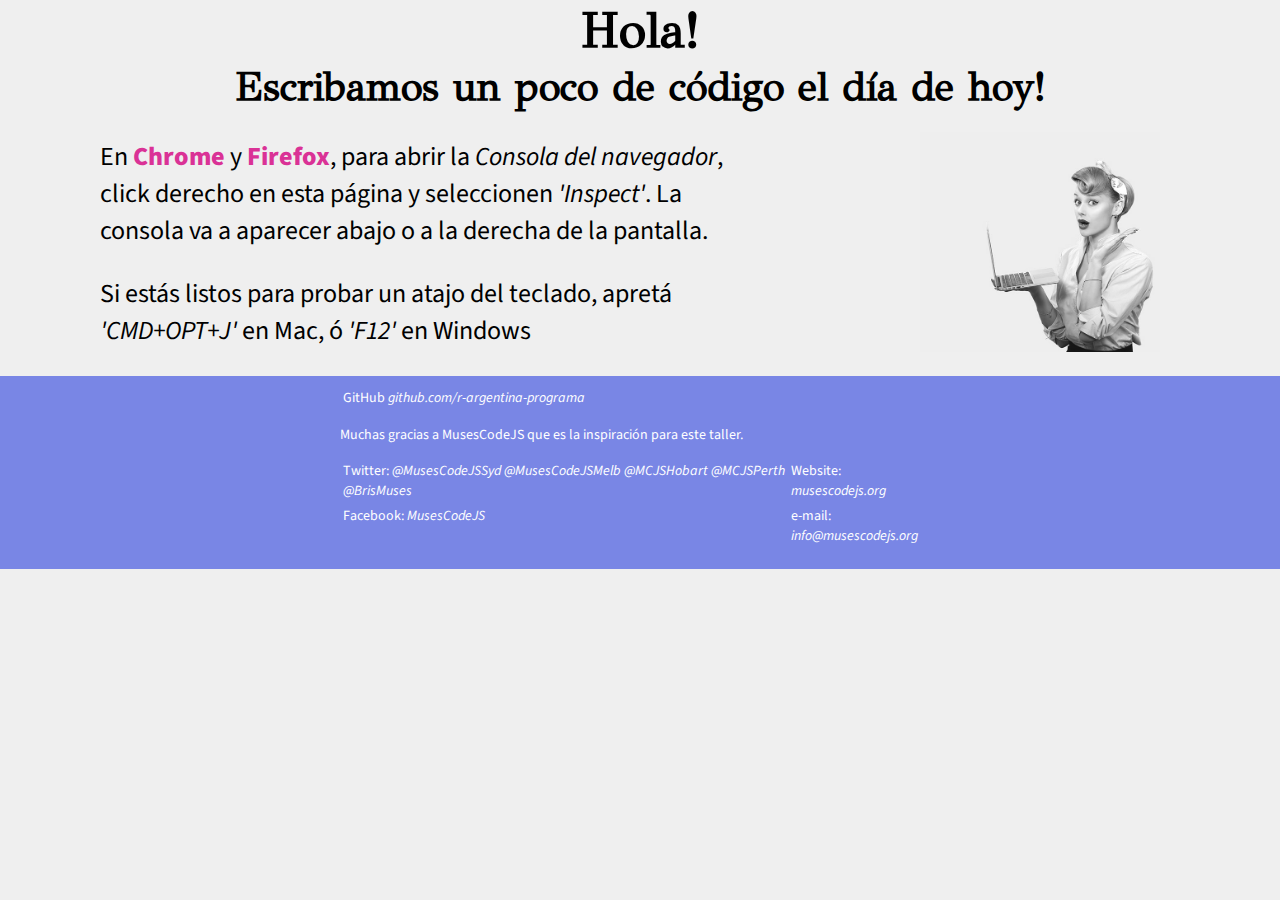
<file: index.html>
<!doctype html>
<html lang="en">

<head>
  <meta charset="UTF-8">
  <title>r/Argentina programa | Intro a JavaScript</title>
  <link rel="stylesheet" href="https://fonts.googleapis.com/css?family=GFS+Didot">
  <link rel="stylesheet" href="https://fonts.googleapis.com/css?family=Source+Sans+Pro:200">
  <link rel="stylesheet" href="css/main.css">
</head>

<body>
  <header>
    <h1>Hola!</h1>
    <h2>Escribamos un poco de código el día de hoy!</h2>
  </header>

  <main>
    <div>
      <p>En <a href="https://www.google.com/chrome/">Chrome</a> y <a href="https://www.mozilla.org/en-GB/firefox/new/">Firefox</a>,
        para abrir la <i>Consola del navegador</i>, click derecho en esta página y seleccionen <i>'Inspect'</i>. La consola va a aparecer
          abajo o a la derecha de la pantalla.
      <p>Si estás listos para probar un atajo del teclado, apretá <i>'<abbr title="Command">CMD</abbr>+<abbr title="Option">OPT</abbr>+J'</i>
        en Mac, ó <i>'F12'</i> en Windows</p>
    </div>

    <div id="logo">
      <img src="img/woman_bw.jpg" alt="Welcome to Muses Code JS">
    </div>
  </main>

  <footer>
    <div>
      <ul>
        <li class="website">
            <span>GitHub</span>
            <a href="https://github.com/r-argentina-programa/introduccion-a-js" target="_blank">github.com/r-argentina-programa</a>
        </li>
      </ul>
    </div>
    <div>
      <p>Muchas gracias a MusesCodeJS que es la inspiración para este taller.</p>
    </div>
    <div>
      <ul>
        <li class="twitter">
          <span>Twitter:</span>
          <a href="https://twitter.com/MusesCodeJSSyd" target="_blank" rel="noopener noreferrer">@MusesCodeJSSyd</a>
          <a href="https://twitter.com/MusesCodeJSMelb" target="_blank" rel="noopener noreferrer">@MusesCodeJSMelb</a>
          <a href="https://twitter.com/MCJSHobart" target="_blank" rel="noopener noreferrer">@MCJSHobart</a>
          <a href="https://twitter.com/MCJSPerth" target="_blank" rel="noopener noreferrer">@MCJSPerth</a>
          <a href="https://twitter.com/BrisMuses" target="_blank" rel="noopener noreferrer">@BrisMuses</a>
        </li>
        <li class="facebook">
          <span>Facebook:</span>
          <a href="https://www.facebook.com/MusesCodeJS" target="_blank" rel="noopener noreferrer">MusesCodeJS</a>
        </li>
      </ul>
      <ul>
        <li class="website">
          <span>Website:</span>
          <a href="https://musescodejs.org" target="_blank" rel="noopener noreferrer">musescodejs.org</a>
        </li>
        <li class="email">
          <span>e-mail:</span>
          <a href="mailto:info@musescodejs.org" target="_blank" rel="noopener noreferrer">info@musescodejs.org</a>
        </li>
      </ul>
    </div>
  </footer>

  <script src="js/nivel1.js"></script>
</body>
</html>
</file>
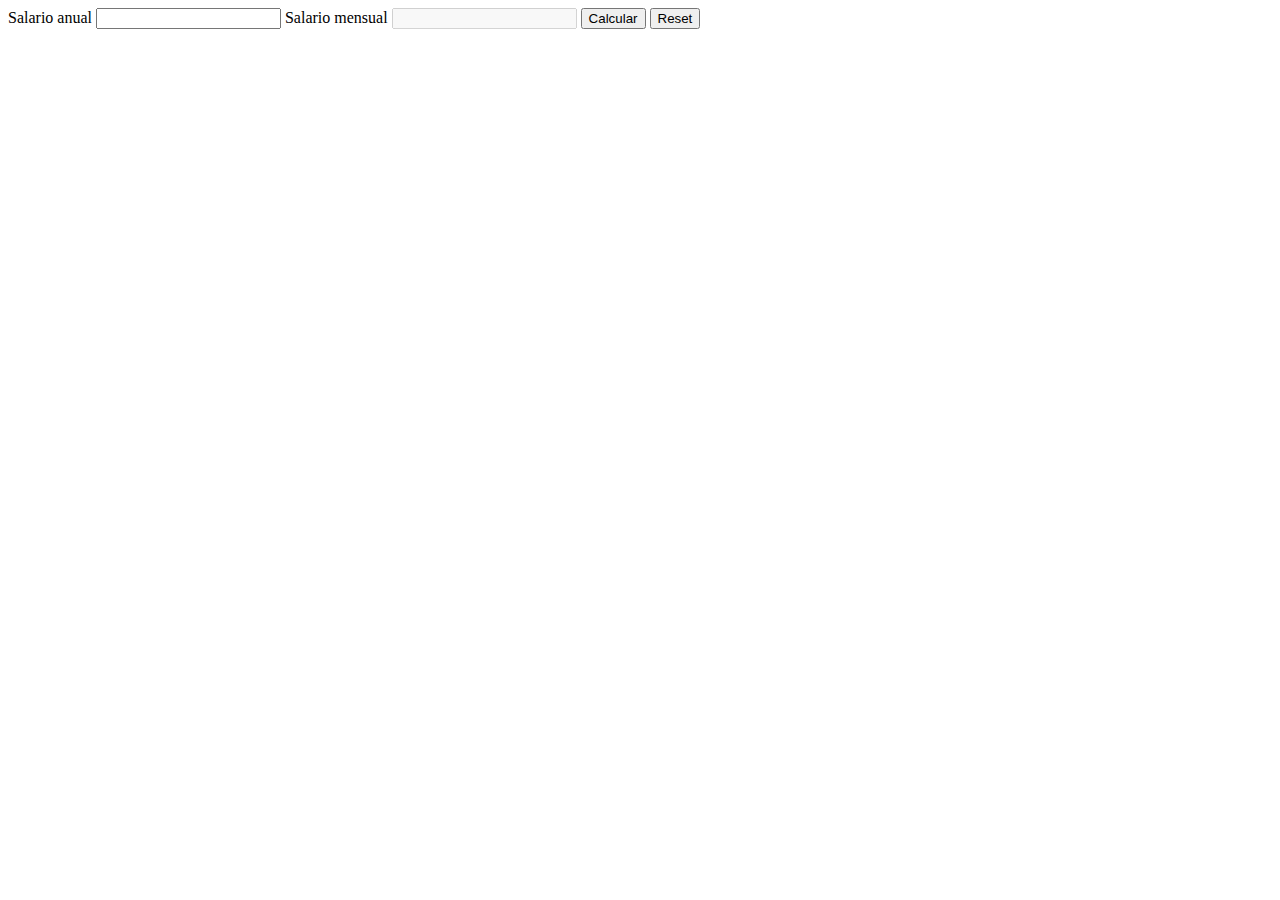
<file: tareas/clase-5/tarea1.html>
<!DOCTYPE html>
<html>

<head>
  <meta charset='utf-8'>
  <meta http-equiv='X-UA-Compatible' content='IE=edge'>
  <title>Page Title</title>
  <meta name='viewport' content='width=device-width, initial-scale=1'>

</head>

<body>
  <form onsubmit="return false;">
    <label for="salario-anual">Salario anual
    </label>
    <input type="number" id="salario-anual">
    <label for="salario-mensual">Salario mensual</label>
    <input type="text" id="salario-mensual" disabled>
    <button id="calcular-salario">Calcular</button>
    <input type="reset">
  </form>
  <script src="/tareas/clase-5/tarea1.js"></script>
</body>

</html>
</file>
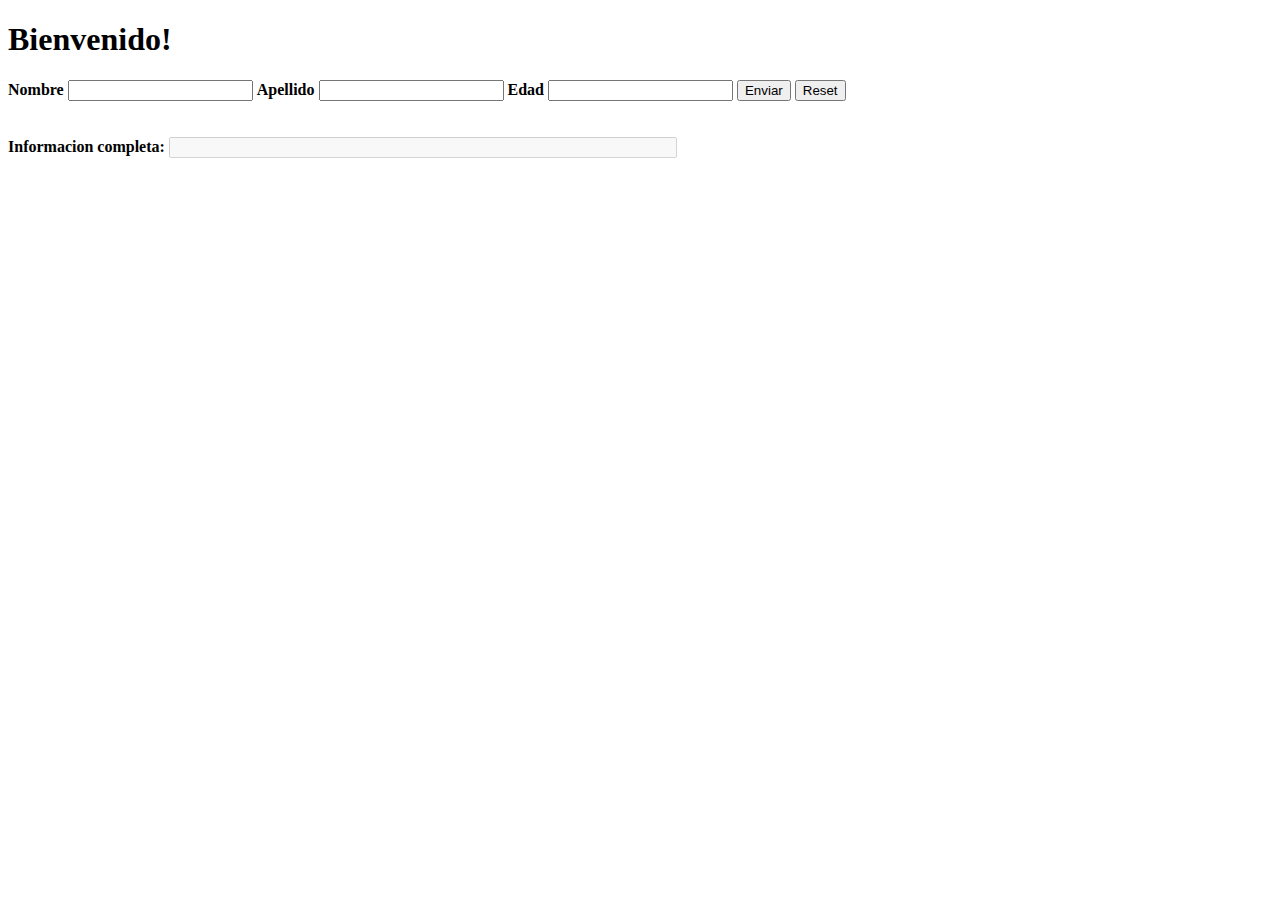
<file: tareas/clase-5/tarea2.html>
<!DOCTYPE html>
<html>

<head>
  <meta charset='utf-8'>
  <meta http-equiv='X-UA-Compatible' content='IE=edge'>
  <title>Page Title</title>
  <meta name='viewport' content='width=device-width, initial-scale=1'>
  <link rel="stylesheet" href="/tareas/clase-5/tarea2.css">


</head>

<body>
  <h1 id="saludo-bienvenida">Bienvenido!</h1>
  <form onsubmit="return false;">
    <label for="nombre-usuario">Nombre</label>
    <input type="text" name="" id="nombre-usuario">

    <label for="apellido-usuario">Apellido</label>
    <input type="text" id="apellido-usuario">
    <label for="edad-usuario">Edad</label>
    <input type="number" id="edad-usuario">
    <button id="capturar-datos">Enviar</button>
    <input type="reset">
    <br><br><br>
    <label for="informacion-completa">Informacion completa:</label>
    <input type="text" id="informacion-completa" disabled>



  </form>
  <script src='/tareas/clase-5/tarea2.js'></script>
</body>

</html>
</file>
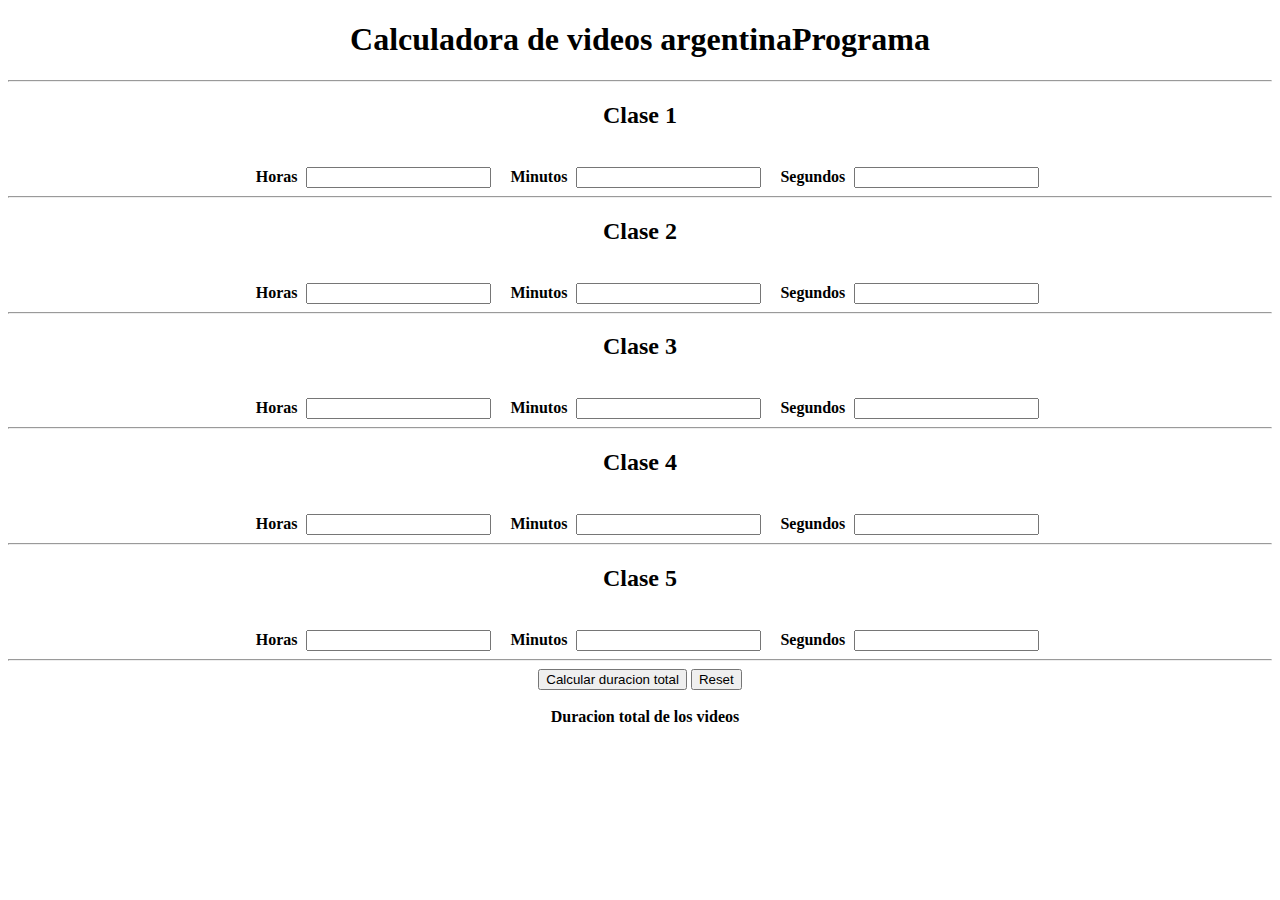
<file: tareas/clase-5/tarea3.html>
<!DOCTYPE html>
<html>

<head>
  <meta charset='utf-8'>
  <meta http-equiv='X-UA-Compatible' content='IE=edge'>
  <title>Calculadora duracion videos</title>
  <meta name='viewport' content='width=device-width, initial-scale=1'>
  <link rel='stylesheet' type='text/css' media='screen' href='tarea3.css'>

</head>

<body>
  <h1>Calculadora de videos argentinaPrograma</h1>
  <hr>
  <h2>Clase 1</h2>
  <br>
  <form onsubmit="return false;">
    <label>Horas</label>
    <input type="number" class="hora">
    <label>Minutos</label>
    <input type="number" class="minuto">
    <label>Segundos</label>
    <input type="number" class="segundo">
    <hr>
    <h2>Clase 2</h2>
    <br>
    <form onsubmit="return false;">
      <label>Horas</label>
      <input type="number" class="hora">
      <label>Minutos</label>
      <input type="number" class="minutos">
      <label>Segundos</label>
      <input type="number" class="segundo">
      <hr>
      <h2>Clase 3</h2>
      <br>
      <form onsubmit="return false;">
        <label>Horas</label>
        <input type="number" class="hora">
        <label>Minutos</label>
        <input type="number" class="minutos">
        <label>Segundos</label>
        <input type="number" class="segundo">
        <hr>
        <h2>Clase 4</h2>
        <br>
        <form onsubmit="return false;">
          <label>Horas</label>
          <input type="number" class="hora">
          <label>Minutos</label>
          <input type="number" class="minutos">
          <label>Segundos</label>
          <input type="number" class="segundo">
          <hr>
          <h2>Clase 5</h2>
          <br>
          <form onsubmit="return false;">
            <label>Horas</label>
            <input type="number" class="hora">
            <label>Minutos</label>
            <input type="number" class="minutos">
            <label>Segundos</label>
            <input type="number" class="segundo">
            <hr>
            <button id="calcular-duracion">Calcular duracion total</button>
            <input type="reset">
            <br><br>
            <label for="duracion-total">Duracion total de los videos</label>
            <br>
            <strong id="duracion-total"></strong>
          </form>
          <script src='/tareas/clase-5/tarea3.js'></script>
</body>

</html>
</file>
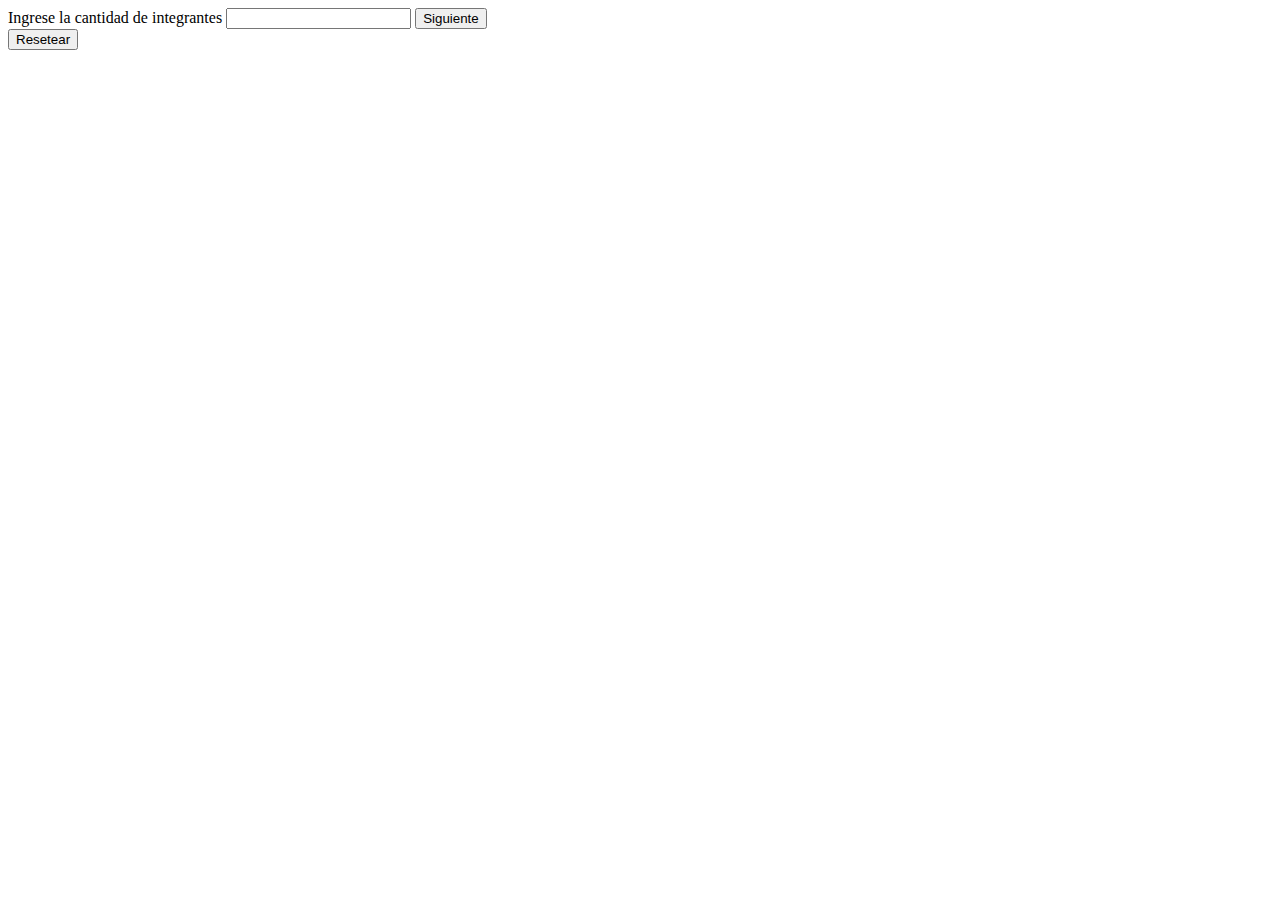
<file: tareas/clase-6/index-mio.html>
<!doctype html>
<html lang="en">
<head>
    <meta charset="UTF-8">
    <meta name="viewport"
          content="width=device-width, user-scalable=no, initial-scale=1.0, maximum-scale=1.0, minimum-scale=1.0">
    <meta http-equiv="X-UA-Compatible" content="ie=edge">
    <link rel="stylesheet" href="main-mio.css"/>
    <title>Tarea 6</title>
</head>
<body>

<form id="calculador-edades">
    <label for="cantidad-integrantes">Ingrese la cantidad de integrantes</label>
    <input type="number" id="cantidad-integrantes"/>
    <button type="submit" id="siguiente-paso">Siguiente</button>

    <div id="integrantes">

    </div>

    <button type="button" id="calcular" class="oculto">Calcular</button>

    <div id="analisis" class="oculto">
        <p>La edad mayor es: <strong id="mayor-edad"></strong></p>
        <p>La menor edad es: <strong id="menor-edad"></strong></p>
        <p>El promedio de edad es: <strong id="promedio-edad"></strong></p>
    </div>

    <button type="reset" id="resetear">Resetear</button>
</form>

<script type="text/javascript" src="calculos-mio.js"></script>
<script type="text/javascript" src="tarea-clase-6-mio.js"></script>
</body>
</html>
</file>
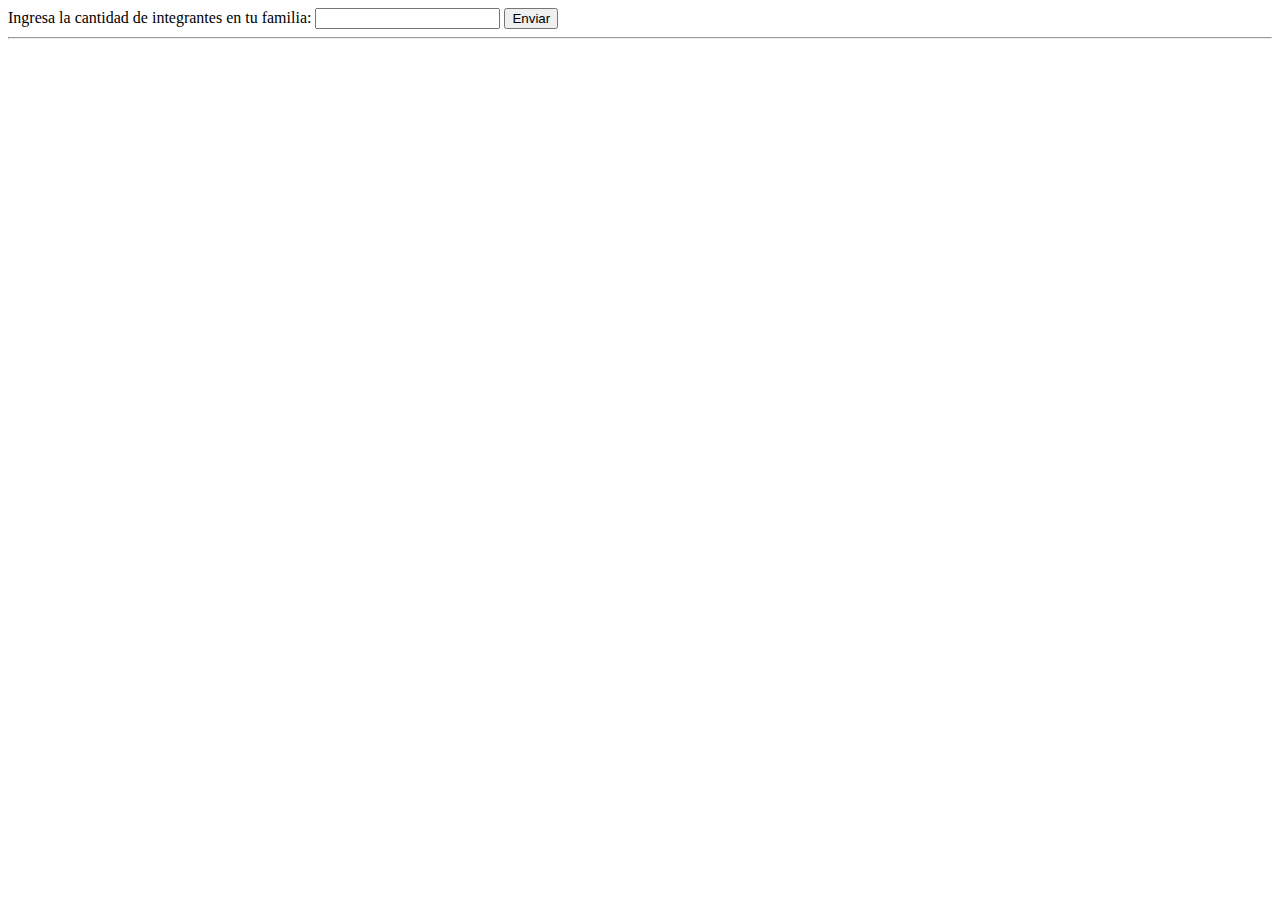
<file: tareas/clase-6/tarea1.html>
<!DOCTYPE html>
<html>

<head>
  <meta charset='utf-8'>
  <meta http-equiv='X-UA-Compatible' content='IE=edge'>
  <title>Page Title</title>
  <meta name='viewport' content='width=device-width, initial-scale=1'>


</head>

<body>
  <form onsubmit="return false;">
    <label for="cantidad-integrantes">Ingresa la cantidad de integrantes en tu familia: </label>
    <input type="number" id="cantidad-integrantes">
    <button id="envio">Enviar</button>
  </form>
  <hr>
  <form id="integrantes">


  </form>

  <div id="pruebas"></div>
  <script src='/tareas/clase-6/tarea1.js'></script>
</body>

</html>
</file>
<file: css/main.css>
html, body {
    margin: 0;
    padding: 0;
}

html {
    font-size: 62.5%;
}

body {
    align-items: center;
    background: #EFEFEF;
    display: flex;
    flex-direction: column;
    font-family: Avenir, 'Source Sans Pro', sans-serif;
    justify-content: center;
}

body * {
    box-sizing: border-box;
}

header {
    box-sizing: border-box;
    flex: 0 1 auto;
    text-align: center;
}

h1 {
    font-family: Didot, 'GFS Didot', serif;
    font-size: 5rem;
    margin: 0 3.5rem;
}

h2 {
    font-family: Didot, 'GFS Didot', serif;
    font-size: 4rem;
    margin: 0 3rem;
}

img {
    width: 100%;
    max-width: 24rem;
    margin: 2rem;
}

a {
    color: #DA3296;
    text-decoration: none;
}

abbr {
    text-decoration: none;
}

main {
    display: flex;
    flex: 1;
    width: calc(100% - 4rem);
}

main > div {
    margin: 0 auto;
    max-width: 64rem;
}

main p {
    font-size: 2.6rem;
}

main a {
    font-weight: 800;
}

footer {
    background-color: #7986e5;
    padding: 1rem 1rem 2rem;
    width: 100%;
}

footer > div {
    color: white;
    display: flex;
    flex-direction: row;
    font-family: Avenir, 'Source Sans Pro', sans-serif;
    font-size: 1.4rem;
    justify-content: space-between;
    margin: 0 auto;
    padding: 0 2rem;
    max-width: 64rem;
}

footer ul {
    list-style: none;
    margin: 0;
    padding: 0;
}

footer li {
    padding: .25rem;
}

footer span {
    display: block;
}

footer a {
    color: white;
    font-style: italic;
    text-decoration: none;
}

footer a:hover {
    color:white;
}

#surprise {
    color: red;
    font-size: 2.25rem;
}

@media only screen and (min-width: 640px) {
    footer span {
        display: inline;
    }
}
</file>
<file: tareas/clase-5/tarea2.css>
#informacion-completa {
  width: 500px;
}

label {
  font-weight: bold;
}
</file>
<file: tareas/clase-5/tarea3.css>
* {
  text-align: center;
}

label {
  font-weight: bold;
  margin: 0 5px 0 15px;
}
</file>
<file: tareas/clase-6/main-mio.css>
.oculto {
    display: none;
}
</file>
